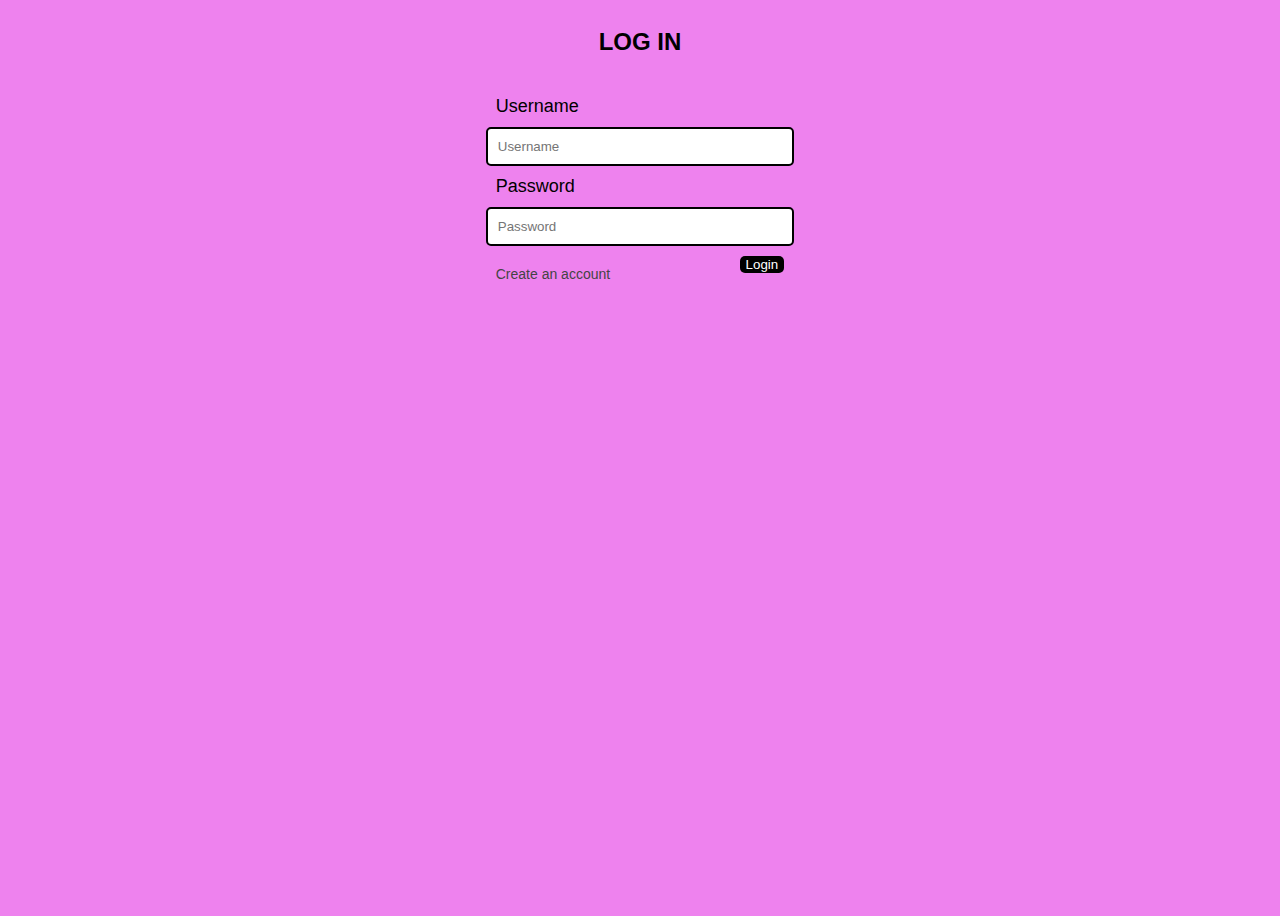
<file: index.html>
<!DOCTYPE html>
<html>
<head>
        <meta charset="utf-8">
        <meta name="viewport" content="width=device-width, initial-scale=1">
        <link rel="stylesheet" type="text/css" href="style.css">
        <title> login</title>
    <script>
        function check(form){
            if (form.uname.value=="ZYRAMAE" && form.pword.value == "Serandon31"){
                window.close('index.html')
                window.open('home.html')
            }
            else {
                alert("error, Username and Password doesn't match")
            }
        }
        </script>
    </head>
    
        <body>
            <h2>LOG IN</h2>
            <form>
                <label>Username</label>
                <input type="text" name="uname" placeholder="Username"><br>

                <label>Password</label>
                <input type="password" name="pword" placeholder="Password"><br>

                <button type="submit" onclick="check(this.form)"> Login </button>
                <a href="signup.html" class="ca"> Create an account</a>
            </form>
        
 </body>
 </html>
</file>
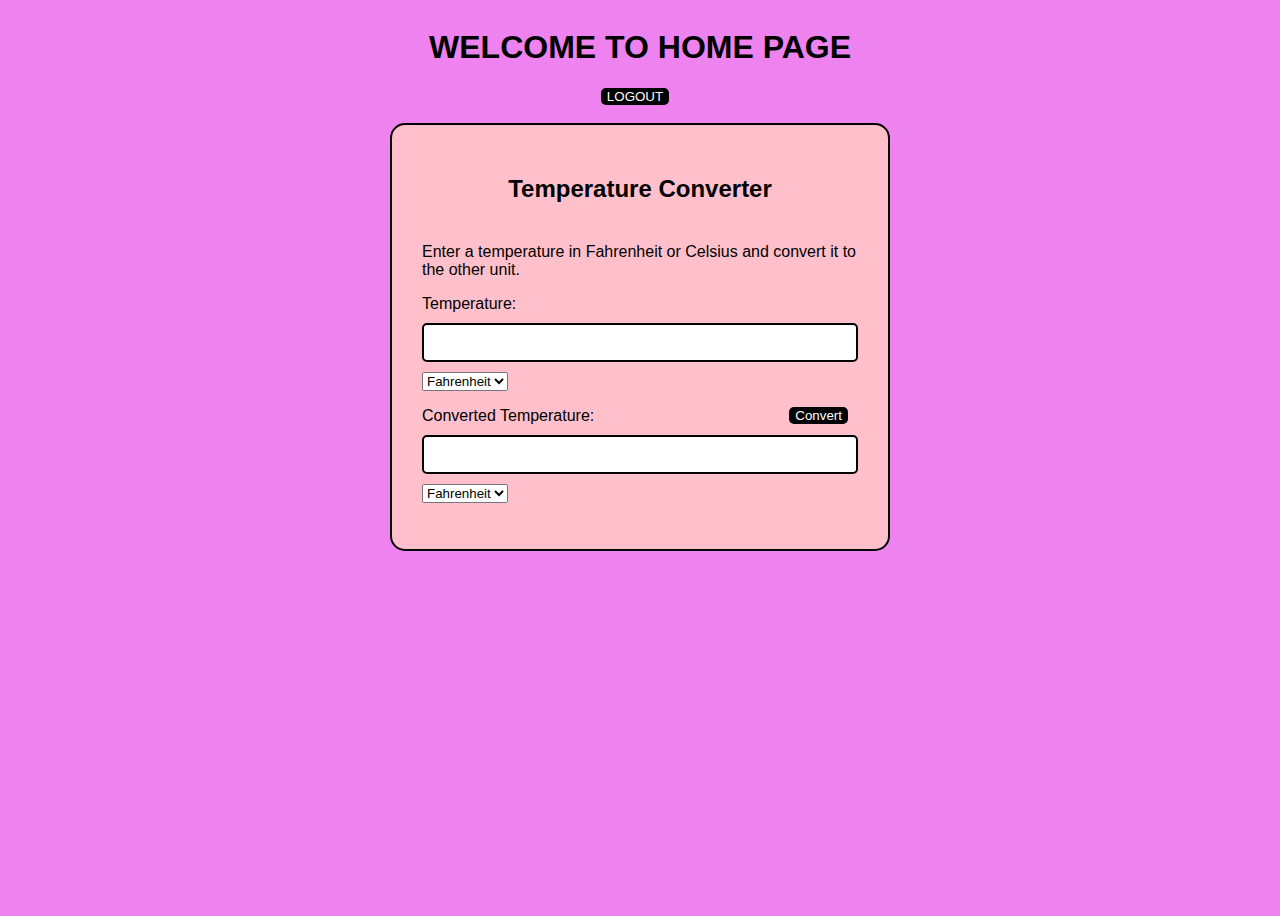
<file: home.html>
<!DOCTYPE html>
<html>
<head>
<meta charset="utf-8">
<meta name="viewport" content="width=device-width, initial-scale=1">
<title>Home</title>
<link rel="stylesheet" href="style.css">
<script>
	function logout(){
		let response = confirm("are you sure you want to log out?");
		
		if(response){


	    	window.close('home.html');
		    window.open('index.html');
		}
	}
</script>
</head>
<body>
		<h1>WELCOME TO HOME PAGE</h1>
      <button type="submit" onclick="logout()"> LOGOUT </button>
      <br>
      <div class="div1">
        <title>Fahrenheit and Celsius Converter</title>
    <script>
        function fahrenheitToCelsius(fahrenheit) {
            let celsius = (fahrenheit - 32) * 5 / 9;
            return celsius;
        }

        function celsiusToFahrenheit(celsius) {
            let fahrenheit = (celsius * 9 / 5) + 32;
            return fahrenheit;
        }

        function convertTemperature() {
            let inputTemperature = parseFloat(document.getElementById("inputTemperature").value);
            let inputUnit = document.getElementById("inputUnit").value;
            let outputUnit = document.getElementById("outputUnit").value;

            if (inputUnit === "Fahrenheit" && outputUnit === "Celsius") {
                document.getElementById("outputTemperature").value = fahrenheitToCelsius(inputTemperature);
            } else if (inputUnit === "Celsius" && outputUnit === "Fahrenheit") {
                document.getElementById("outputTemperature").value = celsiusToFahrenheit(inputTemperature);
            } else {
                alert("Invalid input or output unit.");
            }
        }
    </script>
</head>
<body>
    <h2>Temperature Converter</h2>
    <p>Enter a temperature in Fahrenheit or Celsius and convert it to the other unit.</p>
    <p>Temperature: <input type="text" id="inputTemperature">
    <select id="inputUnit">
        <option value="Fahrenheit">Fahrenheit</option>
        <option value="Celsius">Celsius</option>
    </select>
    </p>
    <button onclick="convertTemperature()">Convert</button>
    <p>Converted Temperature: <input type="text" id="outputTemperature" readonly>
    <select id="outputUnit">
        <option value="Fahrenheit">Fahrenheit</option>
        <option value="C
   </div>
</body>
</html>
</file>
<file: style.css>
body {
    background: violet;
    align-items: center;
    display: flex;
    height:100vh;
    flex-direction: column;
}
*{
    font-family:sans-serif;
    box-sizing:border-box;
}

h2{
    text-align:center;
    margin-bottom: 40px;
}
input {
    display:black;
    border:2px solid black;
    width:100%;
    padding:10px;
    margin: 10px auto;
    border-radius: 5px;
}
label {
    color:black;
    font-size: 18px;
    padding: 10px;
}
button {
    float:right;
    background: black;
    color: white;
    border-radius: 5px;
    margin-right: 10px;
    border: none;
}
button :hover{
    opacity: .7;
}
p{
    justify-content: center;
}
.ca {
    font-size: 14px;
    display: inline-block;
    padding: 10px;
    text-decoration: none;
    color: #444;
}
.ca:hover {
    text-decoration: underline;
}
.div1 {
    float: right;
    width: 500px;
    border: 2px solid black;
    padding:30px;
    background: pink;
    border-radius: 15px;
}
</file>
